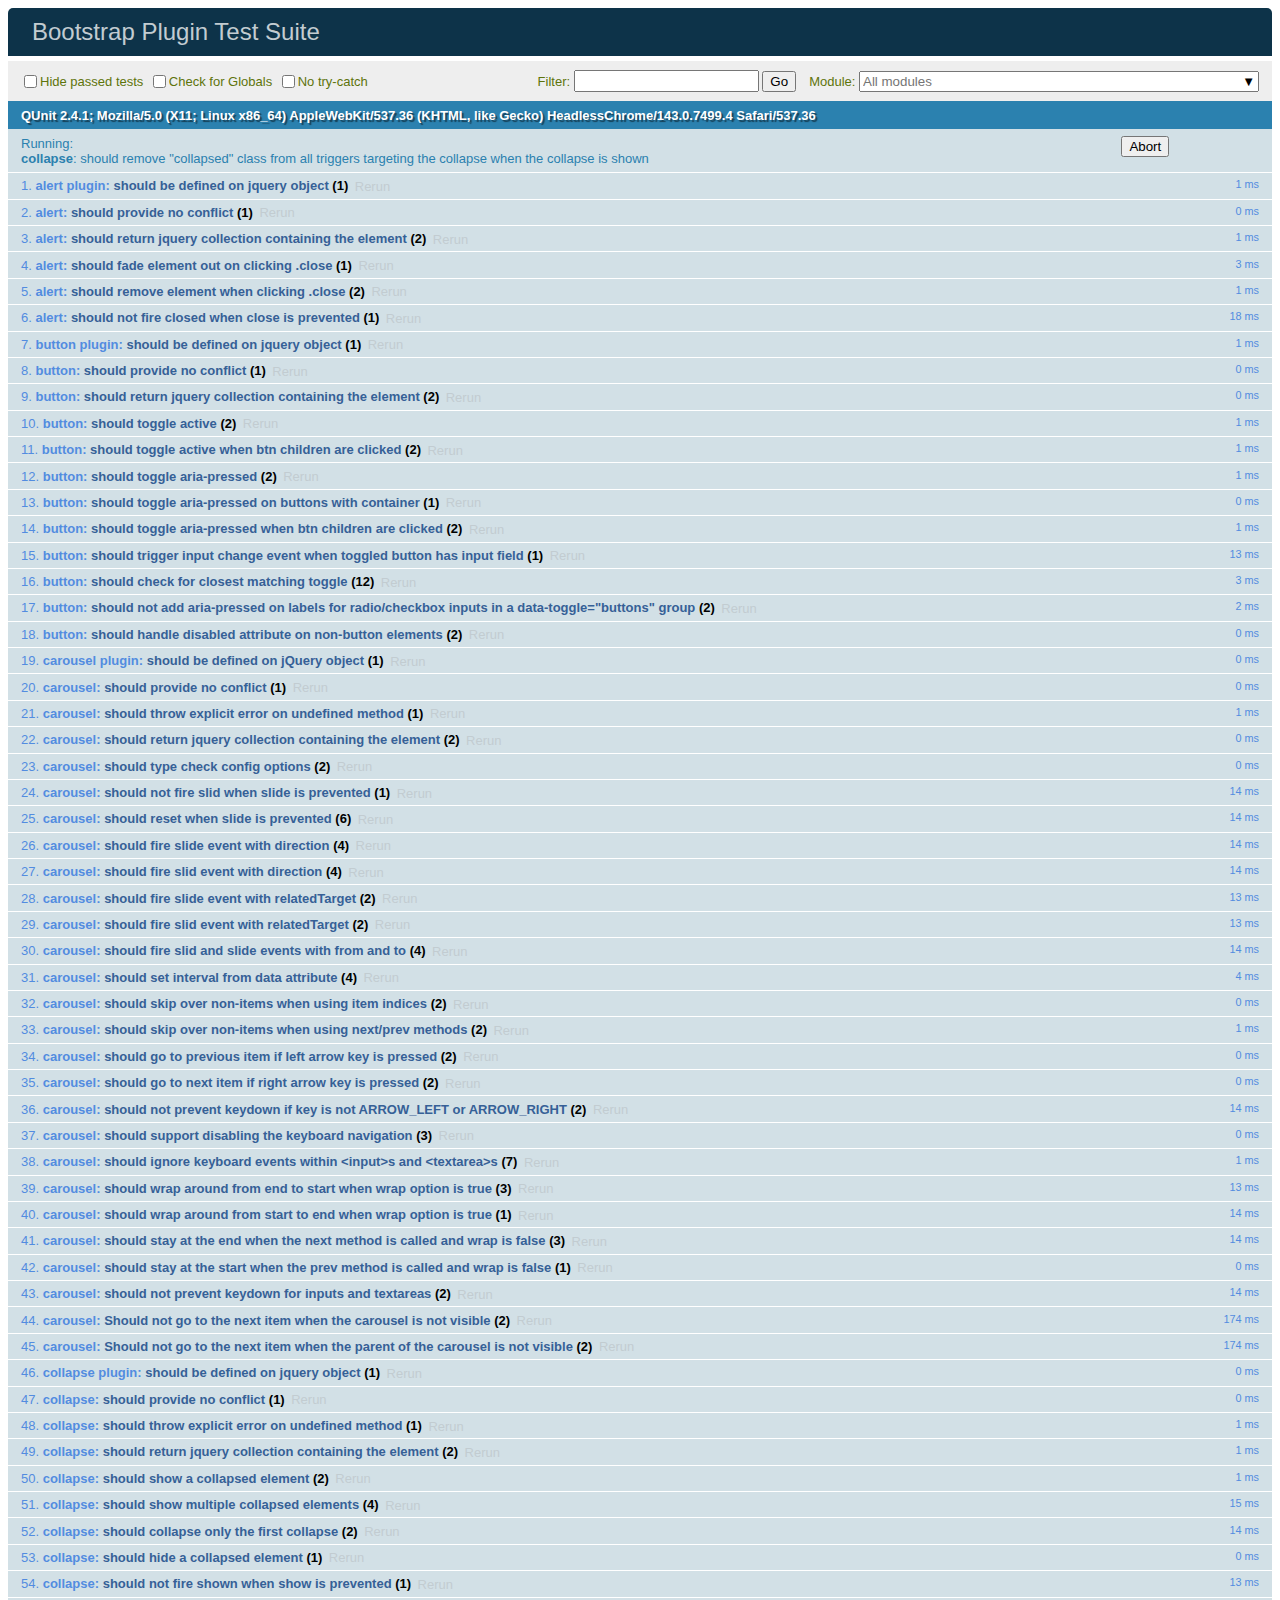
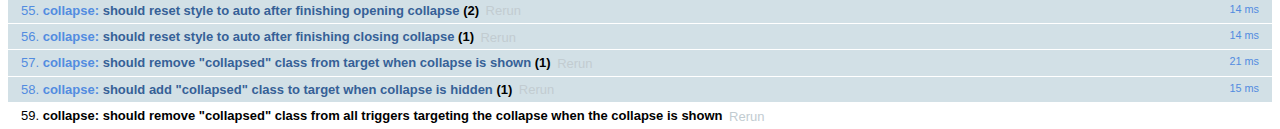
<file: customer/bootstrap-4.0.0/js/tests/index.html>
<!doctype html>
<html lang="en">
  <head>
    <meta charset="utf-8">
    <meta name="viewport" content="width=device-width, initial-scale=1, shrink-to-fit=no">
    <title>Bootstrap Plugin Test Suite</title>

    <!-- jQuery -->
    <script>
      (function () {
        var path = '../../assets/js/vendor/jquery-slim.min.js'
        // get jquery param from the query string.
        var jQueryVersion = location.search.match(/[?&]jquery=(.*?)(?=&|$)/)

        // If a version was specified, use that version from our vendor folder
        if (jQueryVersion) {
          path = 'vendor/jquery-' + jQueryVersion[1] + '.min.js'
        }
        document.write('<script src="' + path + '"><\/script>')
      }())
    </script>
    <script src="../../assets/js/vendor/popper.min.js"></script>

    <!-- QUnit -->
    <link rel="stylesheet" href="vendor/qunit.css" media="screen">
    <script src="vendor/qunit.js"></script>

    <script>
      // Disable jQuery event aliases to ensure we don't accidentally use any of them
      [
        'blur',
        'focus',
        'focusin',
        'focusout',
        'resize',
        'scroll',
        'click',
        'dblclick',
        'mousedown',
        'mouseup',
        'mousemove',
        'mouseover',
        'mouseout',
        'mouseenter',
        'mouseleave',
        'change',
        'select',
        'submit',
        'keydown',
        'keypress',
        'keyup',
        'contextmenu'
      ].forEach(function(eventAlias) {
        $.fn[eventAlias] = function() {
          throw new Error('Using the ".' + eventAlias + '()" method is not allowed, so that Bootstrap can be compatible with custom jQuery builds which exclude the "event aliases" module that defines said method. See https://github.com/twbs/bootstrap/blob/master/CONTRIBUTING.md#js')
        }
      })

      // Require assert.expect in each test
      QUnit.config.requireExpects = true

      // See https://github.com/axemclion/grunt-saucelabs#test-result-details-with-qunit
      var log = []
      var testName

      QUnit.done(function(testResults) {
        var tests = []
        for (var i = 0; i < log.length; i++) {
          var details = log[i]
          tests.push({
            name: details.name,
            result: details.result,
            expected: details.expected,
            actual: details.actual,
            source: details.source
          })
        }
        testResults.tests = tests

        window.global_test_results = testResults
      })

      QUnit.testStart(function(testDetails) {
        QUnit.log(function(details) {
          if (!details.result) {
            details.name = testDetails.name
            log.push(details)
          }
        })
      })

      // Display fixture on-screen on iOS to avoid false positives
      // See https://github.com/twbs/bootstrap/pull/15955
      if (/iPhone|iPad|iPod/.test(navigator.userAgent)) {
        QUnit.begin(function() {
          $('#qunit-fixture').css({ top: 0, left: 0 })
        })

        QUnit.done(function() {
          $('#qunit-fixture').css({ top: '', left: '' })
        })
      }
    </script>

    <!-- Transpiled Plugins -->
    <script src="../dist/util.js"></script>
    <script src="../dist/alert.js"></script>
    <script src="../dist/button.js"></script>
    <script src="../dist/carousel.js"></script>
    <script src="../dist/collapse.js"></script>
    <script src="../dist/dropdown.js"></script>
    <script src="../dist/modal.js"></script>
    <script src="../dist/scrollspy.js"></script>
    <script src="../dist/tab.js"></script>
    <script src="../dist/tooltip.js"></script>
    <script src="../dist/popover.js"></script>

    <!-- Unit Tests -->
    <script src="unit/alert.js"></script>
    <script src="unit/button.js"></script>
    <script src="unit/carousel.js"></script>
    <script src="unit/collapse.js"></script>
    <script src="unit/dropdown.js"></script>
    <script src="unit/modal.js"></script>
    <script src="unit/scrollspy.js"></script>
    <script src="unit/tab.js"></script>
    <script src="unit/tooltip.js"></script>
    <script src="unit/popover.js"></script>
    <script src="unit/util.js"></script>
  </head>
  <body>
    <div id="qunit-container">
      <div id="qunit"></div>
      <div id="qunit-fixture"></div>
    </div>
  </body>
</html>
</file>
<file: customer/bootstrap-4.0.0/js/tests/vendor/qunit.css>
/*!
 * QUnit 2.4.1
 * https://qunitjs.com/
 *
 * Copyright jQuery Foundation and other contributors
 * Released under the MIT license
 * https://jquery.org/license
 *
 * Date: 2017-10-22T05:12Z
 */

/** Font Family and Sizes */

#qunit-tests, #qunit-header, #qunit-banner, #qunit-testrunner-toolbar, #qunit-filteredTest, #qunit-userAgent, #qunit-testresult {
	font-family: "Helvetica Neue Light", "HelveticaNeue-Light", "Helvetica Neue", Calibri, Helvetica, Arial, sans-serif;
}

#qunit-testrunner-toolbar, #qunit-filteredTest, #qunit-userAgent, #qunit-testresult, #qunit-tests li { font-size: small; }
#qunit-tests { font-size: smaller; }


/** Resets */

#qunit-tests, #qunit-header, #qunit-banner, #qunit-filteredTest, #qunit-userAgent, #qunit-testresult, #qunit-modulefilter {
	margin: 0;
	padding: 0;
}


/** Header (excluding toolbar) */

#qunit-header {
	padding: 0.5em 0 0.5em 1em;

	color: #8699A4;
	background-color: #0D3349;

	font-size: 1.5em;
	line-height: 1em;
	font-weight: 400;

	border-radius: 5px 5px 0 0;
}

#qunit-header a {
	text-decoration: none;
	color: #C2CCD1;
}

#qunit-header a:hover,
#qunit-header a:focus {
	color: #FFF;
}

#qunit-banner {
	height: 5px;
}

#qunit-filteredTest {
	padding: 0.5em 1em 0.5em 1em;
	color: #366097;
	background-color: #F4FF77;
}

#qunit-userAgent {
	padding: 0.5em 1em 0.5em 1em;
	color: #FFF;
	background-color: #2B81AF;
	text-shadow: rgba(0, 0, 0, 0.5) 2px 2px 1px;
}


/** Toolbar */

#qunit-testrunner-toolbar {
	padding: 0.5em 1em 0.5em 1em;
	color: #5E740B;
	background-color: #EEE;
}

#qunit-testrunner-toolbar .clearfix {
	height: 0;
	clear: both;
}

#qunit-testrunner-toolbar label {
	display: inline-block;
}

#qunit-testrunner-toolbar input[type=checkbox],
#qunit-testrunner-toolbar input[type=radio] {
	margin: 3px;
	vertical-align: -2px;
}

#qunit-testrunner-toolbar input[type=text] {
	box-sizing: border-box;
	height: 1.6em;
}

.qunit-url-config,
.qunit-filter,
#qunit-modulefilter {
	display: inline-block;
	line-height: 2.1em;
}

.qunit-filter,
#qunit-modulefilter {
	float: right;
	position: relative;
	margin-left: 1em;
}

.qunit-url-config label {
	margin-right: 0.5em;
}

#qunit-modulefilter-search {
	box-sizing: border-box;
	width: 400px;
}

#qunit-modulefilter-search-container:after {
	position: absolute;
	right: 0.3em;
	content: "\25bc";
	color: black;
}

#qunit-modulefilter-dropdown {
	/* align with #qunit-modulefilter-search */
	box-sizing: border-box;
	width: 400px;
	position: absolute;
	right: 0;
	top: 50%;
	margin-top: 0.8em;

	border: 1px solid #D3D3D3;
	border-top: none;
	border-radius: 0 0 .25em .25em;
	color: #000;
	background-color: #F5F5F5;
	z-index: 99;
}

#qunit-modulefilter-dropdown a {
	color: inherit;
	text-decoration: none;
}

#qunit-modulefilter-dropdown .clickable.checked {
	font-weight: bold;
	color: #000;
	background-color: #D2E0E6;
}

#qunit-modulefilter-dropdown .clickable:hover {
	color: #FFF;
	background-color: #0D3349;
}

#qunit-modulefilter-actions {
	display: block;
	overflow: auto;

	/* align with #qunit-modulefilter-dropdown-list */
	font: smaller/1.5em sans-serif;
}

#qunit-modulefilter-dropdown #qunit-modulefilter-actions > * {
	box-sizing: border-box;
	max-height: 2.8em;
	display: block;
	padding: 0.4em;
}

#qunit-modulefilter-dropdown #qunit-modulefilter-actions > button {
	float: right;
	font: inherit;
}

#qunit-modulefilter-dropdown #qunit-modulefilter-actions > :last-child {
	/* insert padding to align with checkbox margins */
	padding-left: 3px;
}

#qunit-modulefilter-dropdown-list {
	max-height: 200px;
	overflow-y: auto;
	margin: 0;
	border-top: 2px groove threedhighlight;
	padding: 0.4em 0 0;
	font: smaller/1.5em sans-serif;
}

#qunit-modulefilter-dropdown-list li {
	white-space: nowrap;
	overflow: hidden;
	text-overflow: ellipsis;
}

#qunit-modulefilter-dropdown-list .clickable {
	display: block;
	padding-left: 0.15em;
}


/** Tests: Pass/Fail */

#qunit-tests {
	list-style-position: inside;
}

#qunit-tests li {
	padding: 0.4em 1em 0.4em 1em;
	border-bottom: 1px solid #FFF;
	list-style-position: inside;
}

#qunit-tests > li {
	display: none;
}

#qunit-tests li.running,
#qunit-tests li.pass,
#qunit-tests li.fail,
#qunit-tests li.skipped,
#qunit-tests li.aborted {
	display: list-item;
}

#qunit-tests.hidepass {
	position: relative;
}

#qunit-tests.hidepass li.running,
#qunit-tests.hidepass li.pass:not(.todo) {
	visibility: hidden;
	position: absolute;
	width:   0;
	height:  0;
	padding: 0;
	border:  0;
	margin:  0;
}

#qunit-tests li strong {
	cursor: pointer;
}

#qunit-tests li.skipped strong {
	cursor: default;
}

#qunit-tests li a {
	padding: 0.5em;
	color: #C2CCD1;
	text-decoration: none;
}

#qunit-tests li p a {
	padding: 0.25em;
	color: #6B6464;
}
#qunit-tests li a:hover,
#qunit-tests li a:focus {
	color: #000;
}

#qunit-tests li .runtime {
	float: right;
	font-size: smaller;
}

.qunit-assert-list {
	margin-top: 0.5em;
	padding: 0.5em;

	background-color: #FFF;

	border-radius: 5px;
}

.qunit-source {
	margin: 0.6em 0 0.3em;
}

.qunit-collapsed {
	display: none;
}

#qunit-tests table {
	border-collapse: collapse;
	margin-top: 0.2em;
}

#qunit-tests th {
	text-align: right;
	vertical-align: top;
	padding: 0 0.5em 0 0;
}

#qunit-tests td {
	vertical-align: top;
}

#qunit-tests pre {
	margin: 0;
	white-space: pre-wrap;
	word-wrap: break-word;
}

#qunit-tests del {
	color: #374E0C;
	background-color: #E0F2BE;
	text-decoration: none;
}

#qunit-tests ins {
	color: #500;
	background-color: #FFCACA;
	text-decoration: none;
}

/*** Test Counts */

#qunit-tests b.counts                       { color: #000; }
#qunit-tests b.passed                       { color: #5E740B; }
#qunit-tests b.failed                       { color: #710909; }

#qunit-tests li li {
	padding: 5px;
	background-color: #FFF;
	border-bottom: none;
	list-style-position: inside;
}

/*** Passing Styles */

#qunit-tests li li.pass {
	color: #3C510C;
	background-color: #FFF;
	border-left: 10px solid #C6E746;
}

#qunit-tests .pass                          { color: #528CE0; background-color: #D2E0E6; }
#qunit-tests .pass .test-name               { color: #366097; }

#qunit-tests .pass .test-actual,
#qunit-tests .pass .test-expected           { color: #999; }

#qunit-banner.qunit-pass                    { background-color: #C6E746; }

/*** Failing Styles */

#qunit-tests li li.fail {
	color: #710909;
	background-color: #FFF;
	border-left: 10px solid #EE5757;
	white-space: pre;
}

#qunit-tests > li:last-child {
	border-radius: 0 0 5px 5px;
}

#qunit-tests .fail                          { color: #000; background-color: #EE5757; }
#qunit-tests .fail .test-name,
#qunit-tests .fail .module-name             { color: #000; }

#qunit-tests .fail .test-actual             { color: #EE5757; }
#qunit-tests .fail .test-expected           { color: #008000; }

#qunit-banner.qunit-fail                    { background-color: #EE5757; }


/*** Aborted tests */
#qunit-tests .aborted { color: #000; background-color: orange; }
/*** Skipped tests */

#qunit-tests .skipped {
	background-color: #EBECE9;
}

#qunit-tests .qunit-todo-label,
#qunit-tests .qunit-skipped-label {
	background-color: #F4FF77;
	display: inline-block;
	font-style: normal;
	color: #366097;
	line-height: 1.8em;
	padding: 0 0.5em;
	margin: -0.4em 0.4em -0.4em 0;
}

#qunit-tests .qunit-todo-label {
	background-color: #EEE;
}

/** Result */

#qunit-testresult {
	color: #2B81AF;
	background-color: #D2E0E6;

	border-bottom: 1px solid #FFF;
}
#qunit-testresult .clearfix {
	height: 0;
	clear: both;
}
#qunit-testresult .module-name {
	font-weight: 700;
}
#qunit-testresult-display {
	padding: 0.5em 1em 0.5em 1em;
	width: 85%;
	float:left;
}
#qunit-testresult-controls {
	padding: 0.5em 1em 0.5em 1em;
  width: 10%;
	float:left;
}

/** Fixture */

#qunit-fixture {
	position: absolute;
	top: -10000px;
	left: -10000px;
	width: 1000px;
	height: 1000px;
}
</file>
